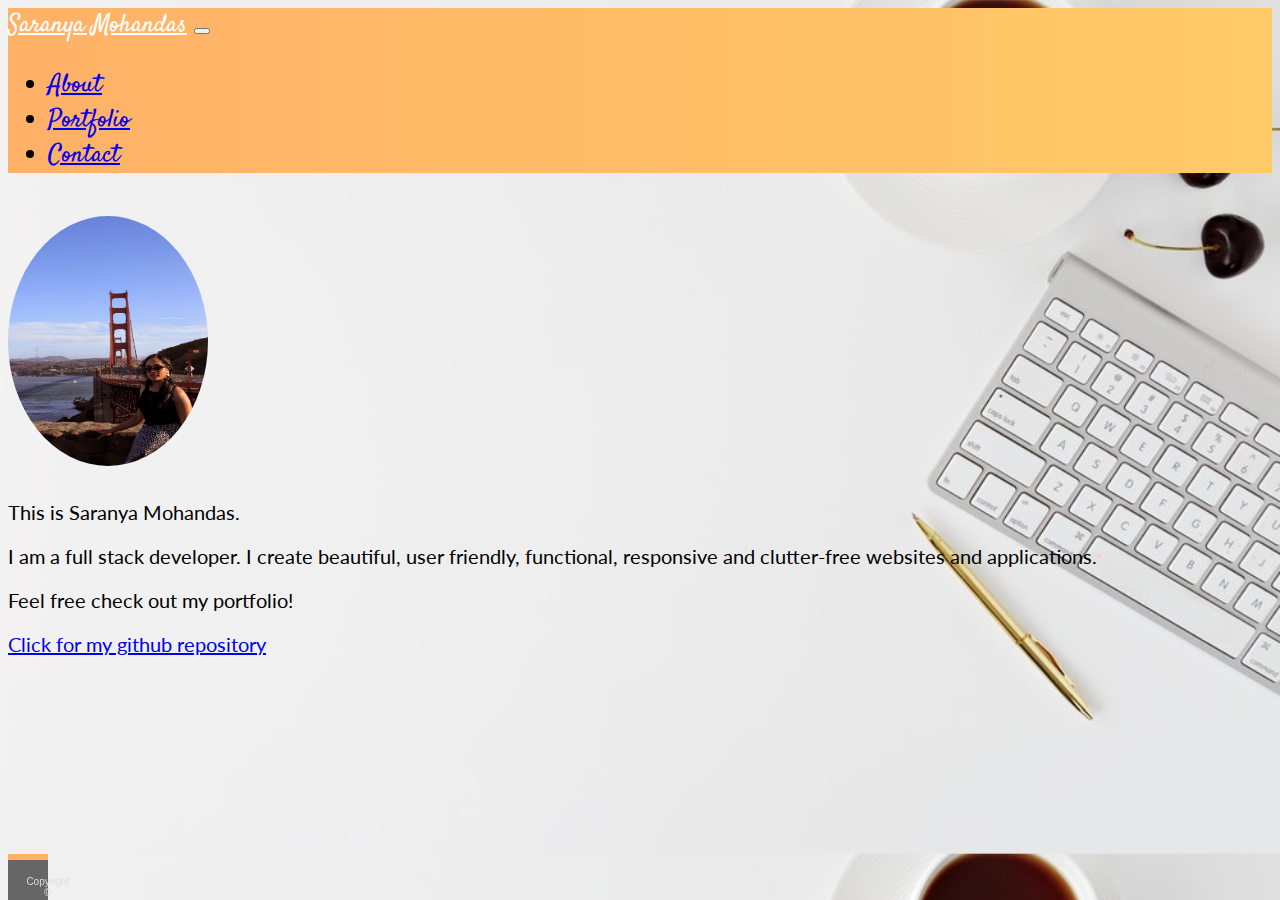
<file: index.html>
<!DOCTYPE html>
<html lang="en">
  <head>
    <meta charset="utf-8">
    <meta http-equiv="X-UA-Compatible" content="IE=edge">
    <meta name="viewport" content="width=device-width, initial-scale=1">
    <title>Portfolio-Index</title>
    <link rel="stylesheet" href="https://stackpath.bootstrapcdn.com/bootstrap/4.1.3/css/bootstrap.min.css" integrity="sha384-MCw98/SFnGE8fJT3GXwEOngsV7Zt27NXFoaoApmYm81iuXoPkFOJwJ8ERdknLPMO" crossorigin="anonymous">
    <link href="https://fonts.googleapis.com/css?family=Satisfy|Lato" rel="stylesheet">
    <link rel="stylesheet" href="assets/css/style.css">
    
  </head>

  <body>

  
  <nav class="navbar navbar-expand-sm bg-dark navbar-dark">
  <a class="nav-link navhead" href="#">Saranya Mohandas</a>
   <button class="navbar-toggler" type="button" data-toggle="collapse" data-target="#navbarNavAltMarkup" aria-controls="navbarNavAltMarkup" aria-expanded="false" aria-label="Toggle navigation">
    <span class="navbar-toggler-icon"></span>
  </button>
  <div class="collapse navbar-collapse justify-content-end" id="navbarNavAltMarkup"> 
  <ul class="navbar-nav">
    <li class="nav-item active">
      <a class="nav-link" href="index.html">About</a>
    </li>
    <li class="nav-item">
      <a class="nav-link" href="portfolio.html">Portfolio</a>
    </li>
    <li class="nav-item">
      <a class="nav-link" href="contact.html">Contact</a>
    </li>
    
  </ul>
  </div>
</nav>
  <div class="container main" >
   
  

    <div class="row">
       <div class="col"><img src="assets/images/profile.jpg" id="imgMain"></div>
       <div class="col">
        <p class="para1">This is Saranya Mohandas.</p>
        <p class="para1"> I am a full stack developer. I create beautiful, user friendly, functional, responsive and clutter-free websites and applications.
         </p>
         <p class="para1">Feel free check out my portfolio! 
         </p>
         <a href="https://github.com/saranyamohandas?tab=repositories"><p>Click for my github repository</p></a>
         
        </div>
        <div class="col"></div>
          
        
        
        </div>
         </div>

    
              
                    
      
    
    <footer class="container-fluid"id="foot" >
        <div id="foot2">
           Copyright &copy;          
          
        </div>
         
    </footer>
    
       
   
    
   
    
    
    <script src="https://code.jquery.com/jquery-3.3.1.slim.min.js" integrity="sha384-q8i/X+965DzO0rT7abK41JStQIAqVgRVzpbzo5smXKp4YfRvH+8abtTE1Pi6jizo" crossorigin="anonymous"></script>
    <script src="https://cdnjs.cloudflare.com/ajax/libs/popper.js/1.14.3/umd/popper.min.js" integrity="sha384-ZMP7rVo3mIykV+2+9J3UJ46jBk0WLaUAdn689aCwoqbBJiSnjAK/l8WvCWPIPm49" crossorigin="anonymous"></script>
    <script src="https://stackpath.bootstrapcdn.com/bootstrap/4.1.3/js/bootstrap.min.js" integrity="sha384-ChfqqxuZUCnJSK3+MXmPNIyE6ZbWh2IMqE241rYiqJxyMiZ6OW/JmZQ5stwEULTy" crossorigin="anonymous"></script>
    
  </body>
</html>
</file>
<file: assets/css/style.css>
body {
    background-image: url(../images/minimalist.jpg);
    background-size: cover;
    font-family:'Lato', sans-serif;
    font-size : 20px;
    
}
.navhead {
    color: #ffffff;
    
}
.navbar{
    background-image: linear-gradient(to right,#FFB167,#FFCA67);
    font-size: 25px;
    font-family: 'Satisfy', cursive;
}
.main {
     margin-top: 5%;
}

#imgMain {
    margin-top: -20px;
    width: 200px;
    height: 250px;
    border-radius: 50%;
}
#liner {
   border-top: 2px solid #cccccc;
   padding-bottom: 10px;
   
}
.para1 {
/*    font-family: 'Satisfy', cursive;*/
    font-size: 20px;
    
}
label {
/*    font-family: arial;*/
    color: #99979c ;
}
#about {
    color: #4aaaa5;
    font-weight: bold;
    font-size: 30px;
    padding: 20px;
    font-family: 'Satisfy', cursive;
    font-size : 20px;
    
}
#btn1{
    margin: 5px 0;  
    background: #4aaaa5;
}
.form-control::placeholder {
    color: #99979c;
    opacity: 1;
}

#foot{
    background-color: #666666;
    
    padding: 20px;
    position: fixed;
    bottom: 0;
    
    border-top:6px solid #FFB167;
}
#foot2{
    font-family: arial;
    font-size: 10px;
    text-align: center;
    color: #dddddd;
    position: absolute;
    left: 46%;
    top: 40%;
}
.caption{
    color: #4aaaa5;
    font-weight: bold;
}
.jumbotron{
    background: 
}
.img-thumbnail{
    width:300px;
    height: 200px;
    object-fit: cover;
    
    
    
}
.img-thumbnail:hover {
  opacity: 0.3;
}
.col {
    margin-bottom: 30px;
}
</file>
